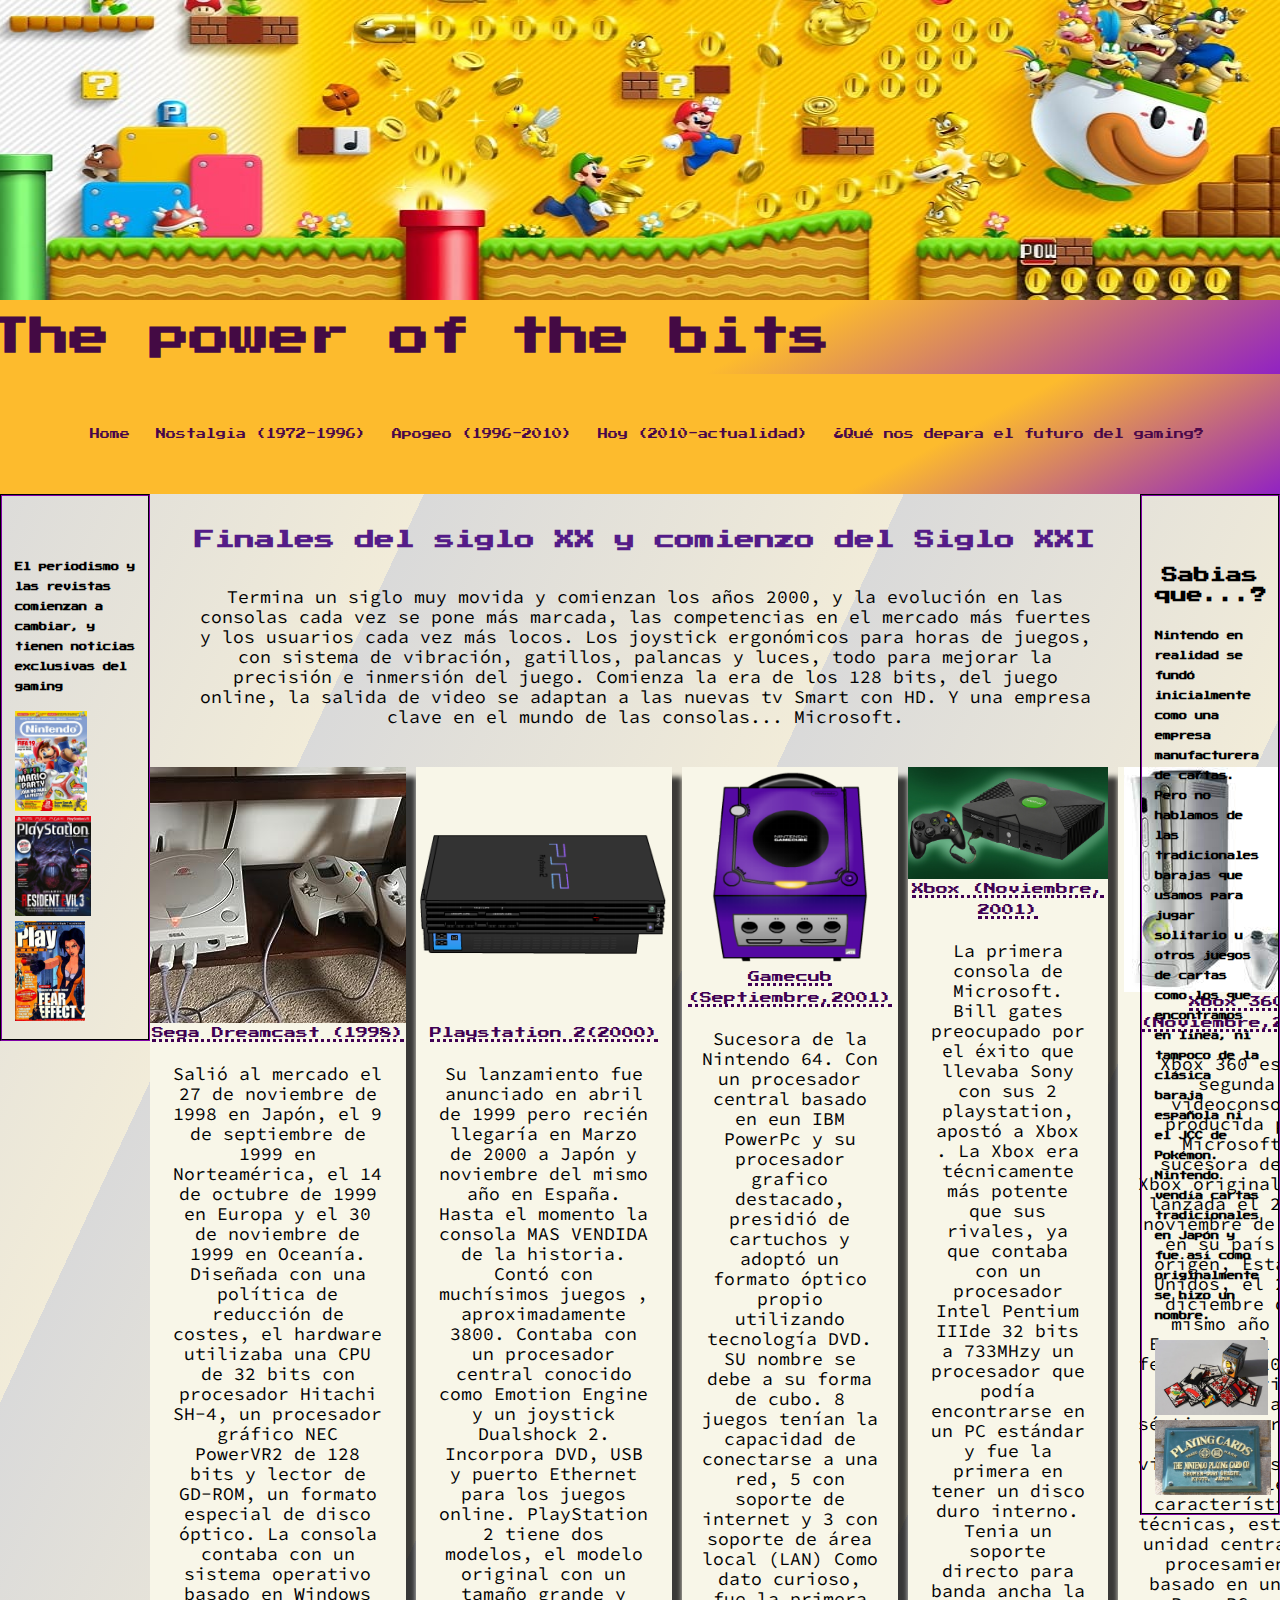
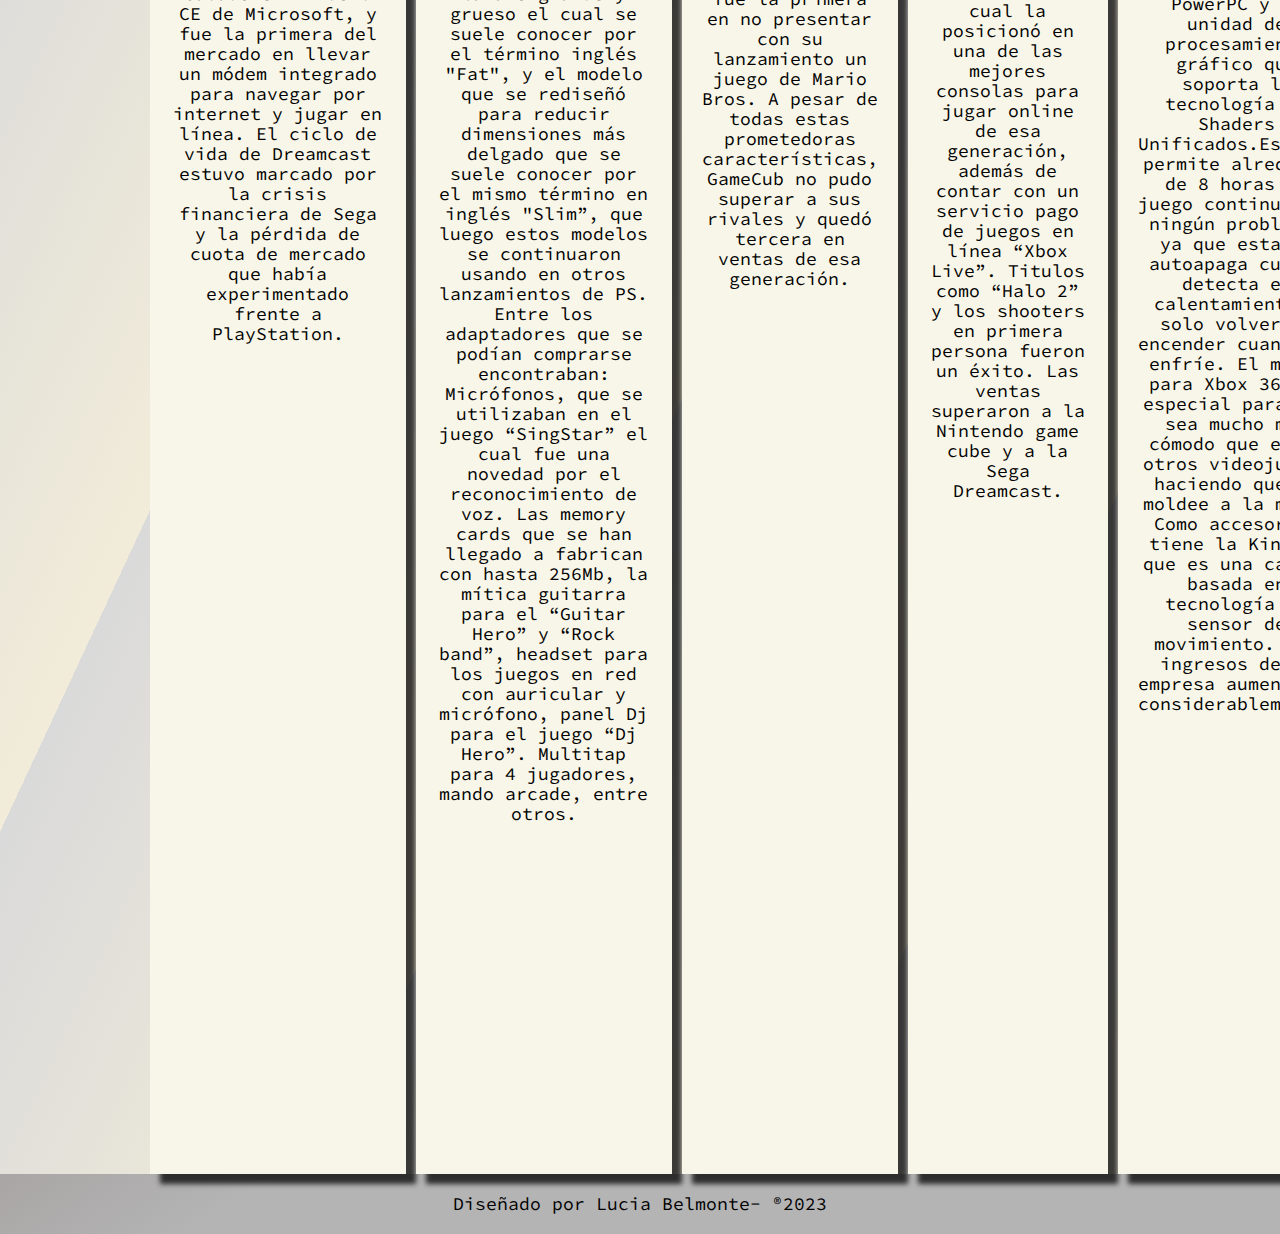
<file: Decada.html>
<!DOCTYPE html>
<html lang="en">

<head>
    <meta charset="UTF-8">
    <meta name="viewport" content="width=device-width, initial-scale=1.0">
    <title>The power of the bits</title>
    <link href="https://fonts.googleapis.com/css2?family=Press+Start+2P&display=swap" rel="stylesheet">
    <link href="https://fonts.googleapis.com/css2?family=Source+Code+Pro:ital,wght@0,600;0,900;1,300;1,400&display=swap"
        rel="stylesheet">
    <link rel="stylesheet" href="https://cdnjs.cloudflare.com/ajax/libs/font-awesome/6.4.0/css/all.min.css"
        integrity="sha512-iecdLmaskl7CVkqkXNQ/ZH/XLlvWZOJyj7Yy7tcenmpD1ypASozpmT/E0iPtmFIB46ZmdtAc9eNBvH0H/ZpiBw=="
        crossorigin="anonymous" referrerpolicy="no-referrer" />
    <link rel="stylesheet" href="Css/normalize.css">
    <link rel="stylesheet" href="Css/Maquetado.css">
</head>

<body>
    <header>
        <div class="holder">
            <img src="img/Home/Supermariobross.jpg" width="1300" alt="Mario" height="300">
            <h1>The power of the bits</h1>
        </div>

    </header>

    <article id="fondo">



        <nav>
            <div class="holder">
                <ul>
                    <li><a href="index.html">Home</a></li>
                    <li><a href="Pasado.html">Nostalgia (1972-1996)</a></li>
                    <li><a href="Decada.html">Apogeo (1996-2010)</a></li>
                    <li><a href="Hoy.html">Hoy (2010-actualidad)</a></li>
                    <li><a href="Futuro.html">¿Qué nos depara el futuro del gaming?</a></li>
                </ul>
            </div>

        </nav>
        <main class="holder">

            <aside class="revistas">
                <i class="fa-solid fa-ghost"></i>
                <h5>El periodismo y las revistas comienzan a cambiar, y tienen noticias exclusivas del gaming</h5>
                <img src="img/Apogeo/Revista mario.jpg"alt="Revistamario" widht="100" height="100">
                <img src="img/Apogeo/Revista.jpg" alt="Revista1" widht="100" height="100">
                <img src="img/Apogeo/revista2.jpg" alt="Revista2" widht="100" height="100">
            </aside>

            <aside class="datocurioso"> <i class="fa-solid fa-ghost"></i>
                <h4>Sabias que...?</h4>
                <h5>Nintendo en realidad se fundó inicialmente como una empresa manufacturera de cartas. Pero no hablamos
                    de
                    las tradicionales barajas que usamos para jugar solitario u otros juegos de cartas como los que
                    encontramos en línea, ni tampoco de la clásica baraja española ni el JCC de Pokémon.
                    Nintendo vendía cartas tradicionales en Japón y fue así como originalmente se hizo un nombre.</h5>
                <img src="img/Apogeo/cartas-nintendo.jpg" alt="Cartas" widht="75" height="75">
                <img src="img/Apogeo/Nintendocartas.jpg" alt="Nintendo" widht="75" height="75">
            </aside>

            <div class="CajaApogeo">
                <h2>Finales del siglo XX y comienzo del Siglo XXI</h2>
                <p>Termina un siglo muy movida y comienzan los años 2000, y la evolución en las consolas cada vez se
                    pone más
                    marcada, las competencias en el mercado más fuertes y los usuarios cada vez más locos.
                    Los joystick ergonómicos para horas de juegos, con sistema de vibración, gatillos, palancas y luces,
                    todo
                    para mejorar la precisión e inmersión del juego.
                    Comienza la era de los 128 bits, del juego online, la salida de video se adaptan a las nuevas tv
                    Smart con
                    HD.
                    Y una empresa clave en el mundo de las consolas... Microsoft.</p>
            </div>

            <div class="Consolasapogeo">
                <div class="Consolastipo">
                    <img src="img/Apogeo/Dreamcast.jpg" alt="Dreamcast">
                    <span> Sega Dreamcast (1998) </span>
                    <p>Salió al mercado el 27 de noviembre de 1998 en Japón, el 9 de septiembre de 1999 en
                        Norteamérica,
                        el 14 de octubre de 1999 en Europa y el 30 de noviembre de 1999 en Oceanía.
                        Diseñada con una política de reducción de costes, el hardware utilizaba una CPU de 32 bits
                        con
                        procesador Hitachi SH-4, un procesador gráfico NEC PowerVR2 de 128 bits y lector de GD-ROM,
                        un
                        formato especial de disco óptico. La consola contaba con un sistema operativo basado en
                        Windows
                        CE de Microsoft, y fue la primera del mercado en llevar un módem integrado para navegar por
                        internet y jugar en línea.
                        El ciclo de vida de Dreamcast estuvo marcado por la crisis financiera de Sega y la pérdida
                        de
                        cuota de mercado que había experimentado frente a PlayStation.
                    </p>
                </div>
                <div class="Consolastipo">

                    <img src="img/Apogeo/ps2.png" alt="Ps2">
                    <span> Playstation 2(2000) </span>
                    <p>Su lanzamiento fue anunciado en abril de 1999 pero recién llegaría en Marzo de 2000 a
                        Japón y
                        noviembre del mismo año en España. Hasta el momento la consola MAS VENDIDA de la
                        historia.
                        Contó
                        con muchísimos juegos , aproximadamente 3800. Contaba con un procesador central conocido
                        como
                        Emotion Engine y un joystick Dualshock 2. Incorpora DVD, USB y puerto Ethernet para los
                        juegos
                        online. PlayStation 2 tiene dos modelos, el modelo original con un tamaño grande y
                        grueso el
                        cual se suele conocer por el término inglés "Fat", y el modelo que se rediseñó para
                        reducir
                        dimensiones más delgado que se suele conocer por el mismo término en inglés "Slim”, que
                        luego
                        estos modelos se continuaron usando en otros lanzamientos de PS.
                        Entre los adaptadores que se podían comprarse encontraban: Micrófonos, que se utilizaban
                        en
                        el
                        juego “SingStar” el cual fue una novedad por el reconocimiento de voz. Las memory cards
                        que
                        se
                        han llegado a fabrican con hasta 256Mb, la mítica guitarra para el “Guitar Hero” y “Rock
                        band”,
                        headset para los juegos en red con auricular y micrófono, panel Dj para el juego “Dj
                        Hero”.
                        Multitap para 4 jugadores, mando arcade, entre otros.
                    </p>
                </div>
                <div class="Consolastipo">
                    <img src="img/Apogeo/Gamecube.png" alt="GameCube" width="200">
                    <span> Gamecub (Septiembre,2001) </span>
                    <p>Sucesora de la Nintendo 64.

                        Con un procesador central basado en eun IBM PowerPc y su procesador grafico destacado,
                        presidió de cartuchos y adoptó un formato óptico propio utilizando tecnología DVD. SU
                        nombre se debe a su forma de cubo. 8 juegos tenían la capacidad de conectarse a una red,
                        5 con soporte de internet y 3 con soporte de área local (LAN)

                        Como dato curioso, fue la primera en no presentar con su lanzamiento un juego de Mario
                        Bros.

                        A pesar de todas estas prometedoras características, GameCub no pudo superar a sus
                        rivales y quedó tercera en ventas de esa generación.
                    </p>
                </div>
                <div class="Consolastipo">
                    <img src="img/Apogeo/XBOX.jpeg" alt="Xbox" width="200">
                    <span> Xbox (Noviembre, 2001) </span>
                    <p>La primera consola de Microsoft. Bill gates preocupado por el éxito que llevaba Sony
                        con sus 2 playstation, apostó a Xbox . La Xbox era técnicamente más potente que sus
                        rivales, ya que contaba con un procesador Intel Pentium IIIde 32 bits a 733MHzy
                        un procesador que podía encontrarse en un PC estándar y fue la primera en tener un
                        disco duro interno. Tenia un soporte directo para banda ancha la cual la posicionó
                        en una de las mejores consolas para jugar online de esa generación, además de contar
                        con un servicio pago de juegos en línea “Xbox Live”. Titulos como “Halo 2” y los
                        shooters en primera persona fueron un éxito.

                        Las ventas superaron a la Nintendo game cube y a la Sega Dreamcast.
                    </p>

                </div>
                <div class="Consolastipo">
                    <img src="img/Apogeo/xbox360.jpeg" alt="Xbox360" width="">
                    <span> Xbox 360 (Noviembre,2005) </span>
                    <p>Xbox 360 es la segunda videoconsola producida por Microsoft, sucesora de la Xbox original. Fue
                        lanzada el 22 de noviembre de 2005 en su país de origen, Estados Unidos, el 2 de diciembre del
                        mismo año en Europa y el 2 de febrero de 2006 en Latinoamérica.
                        Pertenece a la séptima generación de videoconsolas.Como principales características técnicas,
                        están su unidad central de procesamiento basado en un IBM PowerPC y su unidad de procesamiento
                        gráfico que soporta la tecnología de Shaders Unificados.Este le permite alrededor de 8 horas de
                        juego continuo sin ningún problema, ya que esta se autoapaga cuando detecta el calentamiento y
                        solo volverá a encender cuando se enfríe.
                        El mando para Xbox 360 es especial para que sea mucho más cómodo que el de otros videojuegos
                        haciendo que se moldee a la mano.
                        Como accesorios tiene la Kinect, que es una camara basada en tecnología de sensor de movimiento.
                        Los ingresos de la empresa aumentaron considerablemente.

                    </p>
                </div>
                <div class="Consolastipo">
                    <img src="img/Apogeo/wii.jpeg" alt="Wii" width="">
                    <span> 19 de noviembre de 2006 </span>
                    <p>Nintendo Wii fue lanzada en 2006 pero hasta comienzos de 2008 hubo faltantes en las tiendas y
                        publicaciones en portales como eBay a varios cientos de dólares por encima del precio de venta.
                        La característica más distintiva de la consola fue su mando inalámbrico, el Wii Remote, el cual
                        se usaba como un dispositivo de mano con el que se podía apuntar, además de que detectaba
                        movimientos en un plano tridimensional.
                        Los discos que utilizará la consola tendrán, en principio, un formato propio, de la misma forma
                        que se hizo con la Gamecube, los discos de la cual también son compatibles con la Wii.

                        Por lo que respecta a la conectividad, permite el uso de redes inalámbricas 802.11b/g, pudiendo
                        comunicarse de este modo con la Nintendo DS. Gracias a su modo WiiConnect24 la consola estará
                        siempre conectada a Internet, con lo que puede recibir actualizaciones o mensajes incluso cuando
                        no la estamos utilizando. Esto se consigue manteniendo siempre encendida, aunque en estado sleep
                        para consumir menos energía, lo que permitirá además tener un tiempo de arranque muy corto.
                        fue un exito y ganadora de muchos premios por su originalidad al momento.

                    </p>
                </div>

        </main>

    </article>

    <footer>
        <p>Diseñado por Lucia Belmonte- ®2023</p>

    </footer>
</body>

</html>
</file>
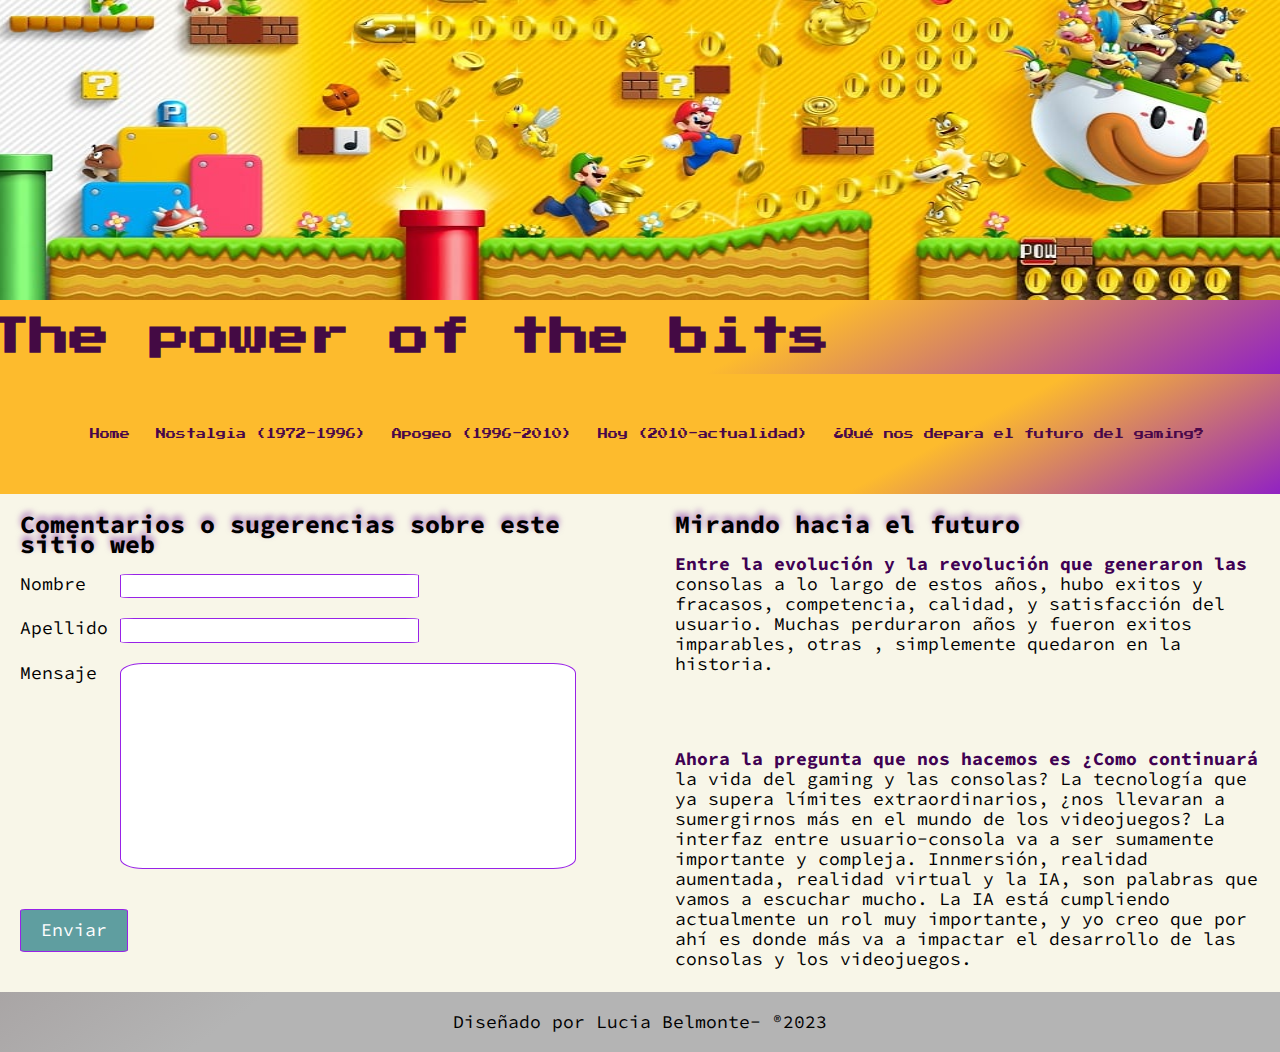
<file: Futuro.html>
<!DOCTYPE html>
<html lang="en">

<head>
    <meta charset="UTF-8">
    <meta name="viewport" content="width=device-width, initial-scale=1.0">
    <title>The power of the bits</title>
    <link href="https://fonts.googleapis.com/css2?family=Press+Start+2P&display=swap" rel="stylesheet">
    <link href="https://fonts.googleapis.com/css2?family=Source+Code+Pro:ital,wght@0,600;0,900;1,300;1,400&display=swap"
        rel="stylesheet">
    <link rel="stylesheet" href="https://cdnjs.cloudflare.com/ajax/libs/font-awesome/6.4.0/css/all.min.css"
        integrity="sha512-iecdLmaskl7CVkqkXNQ/ZH/XLlvWZOJyj7Yy7tcenmpD1ypASozpmT/E0iPtmFIB46ZmdtAc9eNBvH0H/ZpiBw=="
        crossorigin="anonymous" referrerpolicy="no-referrer" />
    <link rel="stylesheet" href="Css/normalize.css">
    <link rel="stylesheet" href="Css/Maquetado.css">
</head>

<body>
    <header>
        <div class="holder">
            <img src="img/Home/Supermariobross.jpg" width="1300" alt="Mario" height="300">
            <h1>The power of the bits</h1>
        </div>

    </header>

    <article id="fondo2">

        <nav>
            <div class="holder">
                <ul>
                    <li><a href="index.html">Home</a></li>
                    <li><a href="Pasado.html">Nostalgia (1972-1996)</a></li>
                    <li><a href="Decada.html">Apogeo (1996-2010)</a></li>
                    <li><a href="Hoy.html">Hoy (2010-actualidad)</a></li>
                    <li><a href="Futuro.html">¿Qué nos depara el futuro del gaming?</a></li>
                </ul>
            </div>

        </nav>

        <main class="holder mensaje">
            <div>
                <h3>Comentarios o sugerencias sobre este sitio web</h3>
                <form action="" method="" Class="Formulario">
                    <p>
                        <label for="nom"> Nombre</label>
                        <input type="text" name="Nombre" />
                    </p>
                    <p>
                        <label for="Apellido"> Apellido </label>
                        <input type="text" name="apellido" placeholder="" />
                    </p>
                    <p>
                        <label for="mensaje"> Mensaje</label>
                        <textarea name=""></textarea>
                    </p>
                    <p>
                    <p class="acciones"><input type="submit" value="Enviar" /></p>
                    </p>

                </form>
            </div>

            <div class="desenlace">
                <h3>Mirando hacia el futuro</h3>
                <p>Entre la evolución y la revolución que generaron las consolas a lo largo de estos años,
                    hubo exitos y fracasos, competencia, calidad, y satisfacción del usuario. Muchas perduraron años y
                    fueron exitos imparables, otras , simplemente quedaron en la historia.</p>
                <i class="fa-solid fa-gamepad fa-beat-fade"></i>
                <p>Ahora la pregunta que nos hacemos es ¿Como continuará la vida del gaming y las consolas? La
                    tecnología que ya supera límites extraordinarios, ¿nos llevaran a sumergirnos más en el mundo de los
                    videojuegos? La interfaz entre usuario-consola va a ser sumamente importante y compleja.
                    Innmersión, realidad aumentada, realidad virtual y la IA, son palabras que vamos a escuchar mucho.
                    La IA está cumpliendo actualmente un rol muy importante, y yo creo que por ahí es donde más va a
                    impactar el desarrollo de las consolas y los videojuegos.</p>
            </div>


        </main>

    </article>

    <footer>
        <p>Diseñado por Lucia Belmonte- ®2023</p>

    </footer>
</body>

</html>
</file>
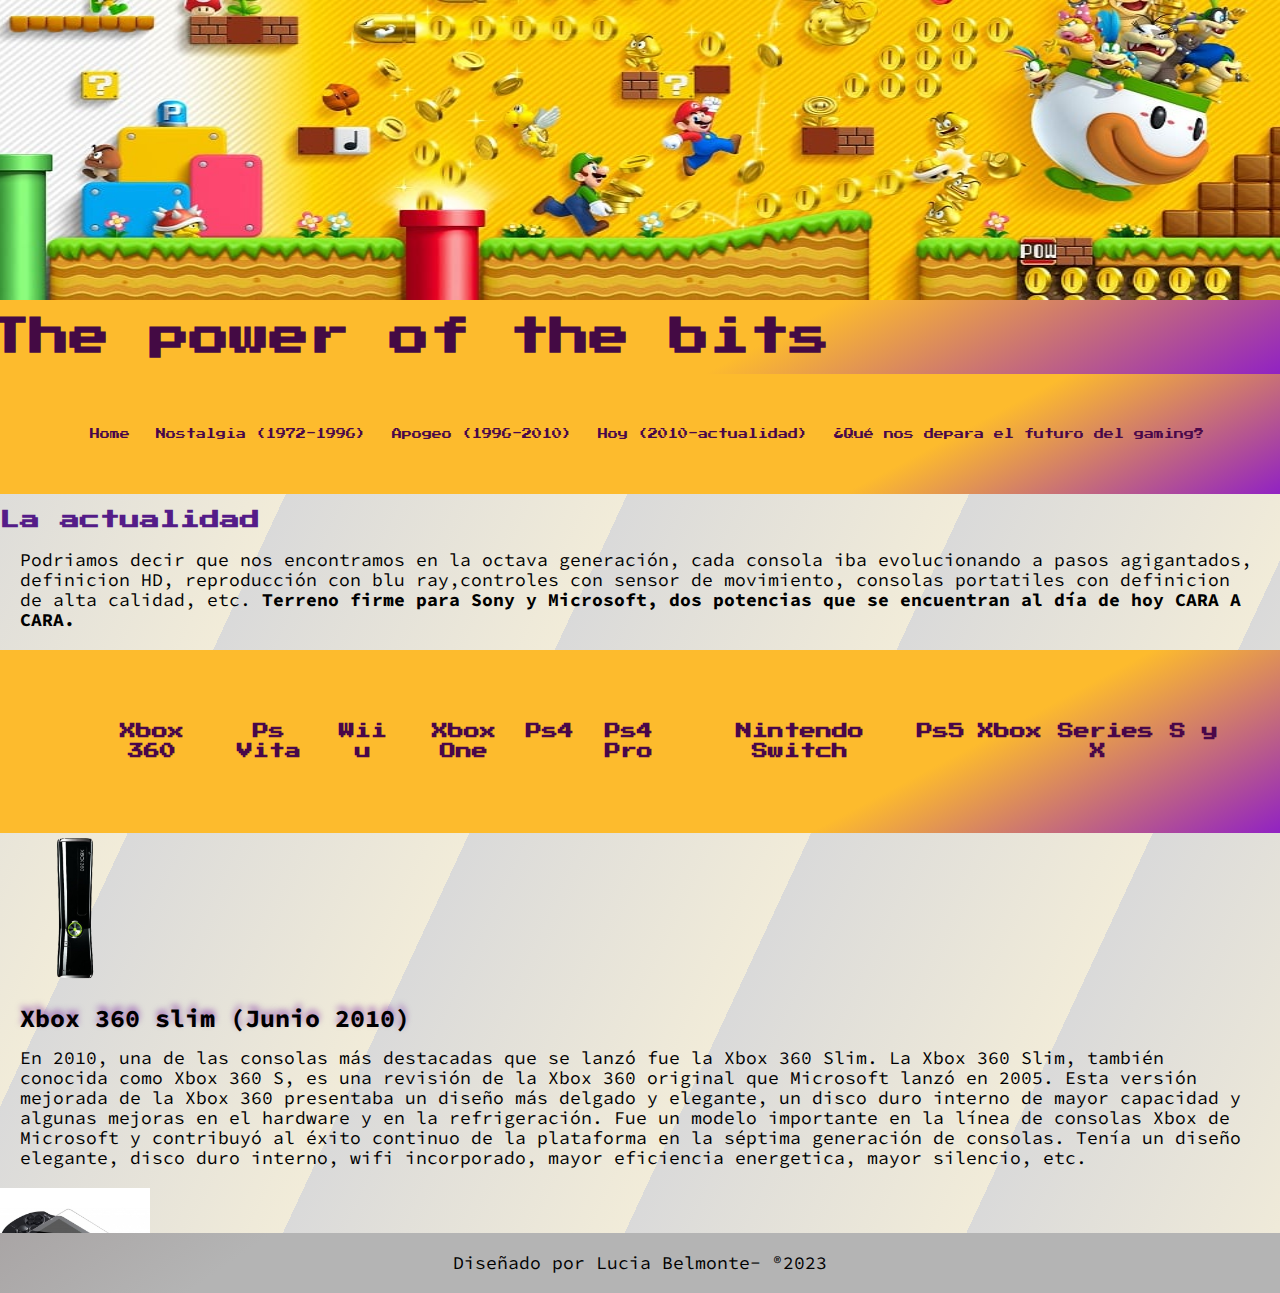
<file: Hoy.html>
<!DOCTYPE html>
<html lang="en">

<head>
    <meta charset="UTF-8">
    <meta name="viewport" content="width=device-width, initial-scale=1.0">
    <title>The power of the bits</title>
    <link href="https://fonts.googleapis.com/css2?family=Press+Start+2P&display=swap" rel="stylesheet">
    <link href="https://fonts.googleapis.com/css2?family=Source+Code+Pro:ital,wght@0,600;0,900;1,300;1,400&display=swap"
        rel="stylesheet">
    <link rel="stylesheet" href="https://cdnjs.cloudflare.com/ajax/libs/font-awesome/6.4.0/css/all.min.css"
        integrity="sha512-iecdLmaskl7CVkqkXNQ/ZH/XLlvWZOJyj7Yy7tcenmpD1ypASozpmT/E0iPtmFIB46ZmdtAc9eNBvH0H/ZpiBw=="
        crossorigin="anonymous" referrerpolicy="no-referrer" />
    <link rel="stylesheet" href="Css/normalize.css">
    <link rel="stylesheet" href="Css/Maquetado.css">
</head>

<body>
    <header>
        <div class="holder">
            <img src="img/Home/Supermariobross.jpg" width="1300" alt="Mario" height="300">
            <h1>The power of the bits</h1>
        </div>

    </header>

    <article id="fondo">

        <nav>
            <div class="holder">
                <ul>
                    <li><a href="index.html">Home</a></li>
                    <li><a href="Pasado.html">Nostalgia (1972-1996)</a></li>
                    <li><a href="Decada.html">Apogeo (1996-2010)</a></li>
                    <li><a href="Hoy.html">Hoy (2010-actualidad)</a></li>
                    <li><a href="Futuro">¿Qué nos depara el futuro del gaming?</a></li>
                </ul>
            </div>

        </nav>



        <main class="holder">
            <h2>La actualidad</h2>
            <p>Podriamos decir que nos encontramos en la octava generación, cada consola iba evolucionando a pasos
                agigantados, definicion HD, reproducción con blu ray,controles con sensor de movimiento, consolas
                portatiles con definicion de alta calidad, etc.
                <b>Terreno firme para Sony y Microsoft, dos potencias que se encuentran al día de hoy CARA A CARA.</b>

            </p>

            <nav>
                <h4>
                    <ul>
                        <i class="fas fa-headphones" style="font-size: 24px; color: #a200ff62;"></i>
                        <li><a href="#Xbox360">Xbox 360</a></li><i class="fas fa-headphones"
                        style="font-size: 24px; color: #a200ff62;"></i>
                        <li><a href="#Ps Vita">Ps Vita</a></li><i class="fas fa-headphones"
                        style="font-size: 24px; color: #a200ff62;"></i>
                        <li><a href="#Wii u">Wii u</a></li><i class="fas fa-headphones"
                            style="font-size: 24px; color: #a200ff62;"></i>
                        <li><a href="#Xboxone">Xbox One</a></li><i class="fas fa-headphones"
                            style="font-size: 24px; color: #a200ff62;"></i>
                        <li><a href="#Ps4">Ps4</a></li><i class="fas fa-headphones"
                            style="font-size: 24px; color: #a200ff62;"></i>
                        <li><a href="#Ps4pro">Ps4 Pro</a></li><i class="fas fa-headphones"
                            style="font-size: 24px; color: #a200ff62;"></i>
                        <li><a href="#NintendoSwitch">Nintendo Switch</a></li><i class="fas fa-headphones"
                            style="font-size: 24px; color: #a200ff62;"></i>
                        <li><a href="#Ps5">Ps5</a></li><i class="fas fa-headphones"
                            style="font-size: 24px; color: #a200ff62;"></i>
                        <li><a href="#XboxSeries">Xbox Series S y X</a></li>
                    </ul>
                </h4>
            </nav>
            <scroll-container>
                <scroll-page id="Xbox360">
                    <img src="img/Hoy/Xbox 360 Slim Vertical.png" alt="Xbox slim" width="150" height="150">
                    <div class="consolahoy">
                        <h3>Xbox 360 slim (Junio 2010)</h3>
                        <p>En 2010, una de las consolas más destacadas que se lanzó fue la Xbox 360 Slim. La
                            Xbox 360
                            Slim,
                            también conocida como Xbox 360 S, es una revisión de la Xbox 360 original que
                            Microsoft
                            lanzó en
                            2005. Esta versión mejorada de la Xbox 360 presentaba un diseño más delgado y
                            elegante, un
                            disco
                            duro interno de mayor capacidad y algunas mejoras en el hardware y en la
                            refrigeración. Fue
                            un
                            modelo importante en la línea de consolas Xbox de Microsoft y contribuyó al éxito
                            continuo
                            de la
                            plataforma en la séptima generación de consolas.
                            Tenía un diseño elegante, disco duro interno, wifi incorporado, mayor eficiencia
                            energetica,
                            mayor silencio, etc.
                        </p>
                    </div>
                </scroll-page>

                <scroll-page id="Ps Vita">

                    <img src="img/Hoy/ps vita.jpg" alt="Ps vita" width="150" height="150">
                    <div class="consolahoy">

                        <h3>Ps vita (2011)</h3>
                        <p> La PlayStation Vita es una consola portátil de videojuegos que sucedió a la
                            PlayStation
                            Portable
                            (PSP) y presentaba un conjunto de características mejoradas, incluido un hardware
                            más
                            potente y
                            una pantalla táctil.
                            La PlayStation Vita fue una consola portátil bien recibida por los jugadores y
                            ofreció
                            una
                            amplia gama de juegos, desde títulos exclusivos hasta versiones de juegos populares.
                            A
                            lo
                            largo
                            de su vida útil, se lanzaron varios modelos y versiones diferentes de la PS Vita
                            para
                            satisfacer
                            las necesidades de los usuarios.
                        </p>
                    </div>

                </scroll-page>
                <scroll-page id="Wii u">

                    <img src="img/Hoy/Wii u.jpg" alt="Wii U" width="150" height="150">
                    <div class="consolahoy">
                        <h3>Wii U (Noviembre 2012)</h3>
                        <p> Esta consola representó una evolución de la exitosa Wii y presentaba un nuevo
                            controlador
                            llamado el GamePad, que tenía una pantalla táctil incorporada. La Wii U permitía una
                            experiencia
                            de juego asimétrica, donde un jugador podía utilizar el GamePad de manera diferente al
                            resto
                            de
                            los jugadores en la pantalla principal. Aunque no tuvo tanto éxito comercial como su
                            predecesora, la Wii U introdujo algunas innovaciones interesantes en el mundo de los
                            videojuegos.
                            La Wii U fue la primera consola de Nintendo en ofrecer gráficos de alta definición (HD),
                            lo
                            que
                            permitió una calidad visual significativamente mejorada en comparación con la Wii
                            original.
                            La Wii U introdujo el servicio en línea de Nintendo llamado Nintendo Network, que
                            permitía a
                            los
                            jugadores competir en línea, descargar juegos y contenido adicional, y conectarse con
                            otros
                            jugadores a través de Miiverse, una red social de Nintendo.
                            También tenía sus juegos exclusivos.
                            Se discontinuó en el 2017.
                        </p>
                    </div>
                </scroll-page>
                <scroll-page id="Xboxone">

                    <img src="img/Hoy/xboxone.jpg" alt="Xbox one" width="150" height="150">
                    <div class="consolahoy">
                        <h3>Xbox one (Noviembre, 2013) </h3>
                        <p>La Xbox One presentó un hardware significativamente más potente en comparación con su
                            predecesora, la Xbox 360. Estaba equipada con un procesador de 8 núcleos, 8 GB de
                            memoria
                            RAM y
                            una unidad de disco duro de 500 GB.
                            Una característica distintiva de la Xbox One fue la inclusión de Kinect 2.0, una versión
                            mejorada de su sistema de detección de movimiento. Esto permitía a los jugadores
                            controlar
                            la
                            consola mediante gestos y comandos de voz, lo que brindaba una experiencia de juego más
                            inmersiva.
                            Promovía la multitarea, permitiendo a los usuarios cambiar rápidamente entre
                            aplicaciones y
                            juegos, así como ver televisión mientras jugaban. También se promovió como un centro de
                            entretenimiento multimedia, con aplicaciones para servicios de transmisión como Netflix
                            y
                            Hulu.
                            Esta misma, compítió directamente con la ps4.

                        </p>
                    </div>
                </scroll-page>
                <scroll-page id="Ps4">

                    <img src="img/Hoy/ps4.png" alt="ps4" width="150" height="150">
                    <div class="consolahoy">
                        <h3>Playstation 4 Slim (Noviembre, 2013) </h3>
                        <p> La gran rival de la Xbox One. La PS4 presentaba un hardware considerablemente más
                            potente en
                            comparación con su predecesora, la PlayStation 3. Estaba equipada con un procesador de 8
                            núcleos, 8 GB de memoria RAM GDDR5 y una GPU personalizada basada en la arquitectura
                            AMD.
                            Introdujo el controlador DualShock 4, que incluía características como un panel táctil
                            en el
                            centro, una barra de luz LED para el seguimiento de movimiento y un conector para
                            auriculares,
                            lo que mejoraba la experiencia de juego y la interacción con la consola.
                            Promovió una serie de videjuegos exclusivos, que al día de hoy siguen siendo un exito,
                            tales
                            como Uncharted 4 , The last of us Remasteres, Horizon Zero dawn, entre otros.
                            Ofrecía servicios en línea como PlayStation Network (PSN) y PlayStation Plus, que
                            permitían
                            a
                            los jugadores jugar en línea, acceder a juegos gratuitos cada mes y disfrutar de otras
                            funciones
                            en línea y a su vez facilitaba el poder transmitir el juego que estás jugando.
                            La PS4 se convirtió en una de las consolas más vendidas de su generación y contribuyó al
                            éxito
                            continuo de Sony en la industria de los videojuegos.
                        </p>
                    </div>
                </scroll-page>
                <scroll-page id="Ps4pro">

                    <img src="img/Hoy/ps4pro.jpg" alt="ps4pro" width="150" height="150">
                    <div class="consolahoy">
                        <h3>Playstation 4 PRO (Septiembre,2016) </h3>
                        <p> La PS4 Pro es una versión mejorada de la PlayStation 4 estándar y está diseñada para
                            ofrecer
                            un
                            rendimiento de juego y una calidad de imagen mejorados, así como admitir la reproducción
                            de
                            contenido en resolución 4K y HDR (alto rango dinámico).
                            Está equipada con una GPU más potente y un CPU mejorado en comparación con la PS4
                            estándar.
                            Esto
                            permite una mayor capacidad de procesamiento gráfico y un rendimiento general más rápido
                            en
                            los
                            juegos.
                            Además de los juegos, la PS4 Pro es capaz de reproducir contenido multimedia en
                            resolución
                            4K,
                            incluyendo películas y programas de transmisión en 4K.
                        </p>
                    </div>
                </scroll-page>
                <scroll-page id="NintendoSwitch">

                    <img src="img/Hoy/Nintendo swtich.jpg" alt="Nintendoswitch" width="150" height="150">
                    <div class="consolahoy">
                        <h3>Nintendo Switch (2017) </h3>
                        <p> La Nintendo Switch es una consola híbrida que se puede utilizar tanto como una consola
                            de
                            sobremesa como una consola portátil. Es conocida por su versatilidad y su capacidad para
                            permitir a los jugadores cambiar entre jugar en una pantalla de televisión y en una
                            pantalla
                            táctil portátil.
                            La Nintendo Switch fue un gran éxito para Nintendo y rápidamente ganó popularidad debido
                            a
                            su
                            catálogo de juegos exclusivos, como "The Legend of Zelda: Breath of the Wild" y "Super
                            Mario
                            Odyssey". La capacidad de jugar en casa y llevar la consola fácilmente a cualquier lugar
                            la
                            hizo
                            atractiva para una amplia audiencia de jugadores.
                            Por otro lado, los controladores Joy-Con son versátiles y se pueden usar tanto de forma
                            independiente en cada mano como acoplados a la consola. También se pueden utilizar en
                            modo
                            portátil, en modo sobremesa o incluso compartirse para jugar en modo multijugador.
                            Algunos juegos que inicialmente se lanzaron en la consola Wii U de Nintendo se
                            relanzaron y
                            mejoraron para la Nintendo Switch, lo que permitió que una nueva audiencia disfrutara de
                            estos
                            títulos.
                        </p>
                    </div>
                </scroll-page>
                <scroll-page id="Ps5">

                    <img src="img/Hoy/ps5.jpeg" alt="Ps5" width="150" height="150">
                    <div class="consolahoy">
                        <h3>Playstation 5 (Noviembre, 2020) </h3>
                        <p> Cuenta con una CPU AMD Ryzen Zen 2 con 8 núcleos a 3.5 GHz, GPU AMD RDNA 2 con 10.28
                            teraflops y
                            36 unidades de cómputo a 2.23 GHz y
                            una memoria RAM: 16 GB GDDR6.
                            Su almacenamiento, es una unidad de estado sólido (SSD) personalizado de 825 GB para una
                            carga
                            rápida de juegos y tiempos de carga reducidos y su Unidad Blu-ray 4K UHD.
                            Cuenta con una resolucion maxima de 4K a 120 Hz, con soporte para ray tracing.
                            La PS5 incluye el controlador DualSense, que presenta características innovadoras, como
                            retroalimentación háptica avanzada y gatillos adaptativos que pueden proporcionar
                            diferentes
                            niveles de resistencia según la acción en el juego.
                            es compatible con una amplia variedad de juegos de la PlayStation 4 (PS4), lo que
                            permite a
                            los
                            jugadores disfrutar de sus títulos antiguos en la nueva consola.
                            Tambien cuenta con servicio en linea y como accesorio un visor de realidad virtual que
                            se
                            consigue a parte.
                        </p>
                    </div>
                </scroll-page>
                <scroll-page id="XboxSeries">
                    <img src="img/Hoy/xbox series s.jpg" alt="Xbox series S " width="150" height="150">
                    <img src="img/Hoy/xbox series x.jpeg" alt="Xbox series X" width="150" height="150">
                    <div class="consolahoy">
                        <h3>Xbox series S y X (Noviembre, 2020) </h3>
                        <p> Cuentan las dos con caracteristicas muy parecidas entre ellas. Cpu,rocesador AMD Ryzen
                            Zen 2
                            personalizado con 8 núcleos a 3.8 GHz.
                            Gpu,AMD RDNA 2 con 12 teraflops y 52 unidades de cómputo a 1.825 GHz.
                            16 Gb de memoria ram la X y la S 10Gb.
                            La X cuenta con almacenamiento de disco solido de 1Tb mientras que la S con 512gb.
                            La Xbox Series S se destaca por su diseño más pequeño y su precio más bajo en
                            comparación
                            con la
                            Xbox Series X, lo que la hace atractiva para aquellos que buscan una experiencia de
                            juego de
                            próxima generación a un costo más bajo.
                            La Xbox Series X es compatible con una amplia gama de juegos de Xbox One, Xbox 360 y la
                            Xbox
                            original, lo que permite a los jugadores disfrutar de títulos antiguos con mejoras de
                            rendimiento y resolución.
                            Ambas consolas, Xbox Series X y Xbox Series S, forman parte de la misma familia de
                            consolas
                            de
                            próxima generación de Microsoft y comparten muchas de las mismas características, como
                            la
                            retrocompatibilidad, el soporte para juegos en la nube a través de Xbox Game Pass
                            Ultimate y
                            la
                            integración con servicios como Xbox Live y Xbox Game Pass. La elección entre una u otra
                            dependerá de tus preferencias y presupuesto.
                        </p>
                    </div>
                </scroll-page>

            </scroll-container>
        </main>

        <footer>
            <p>Diseñado por Lucia Belmonte- ®2023</p>

        </footer>
    </article>
</body>

</html>
</file>
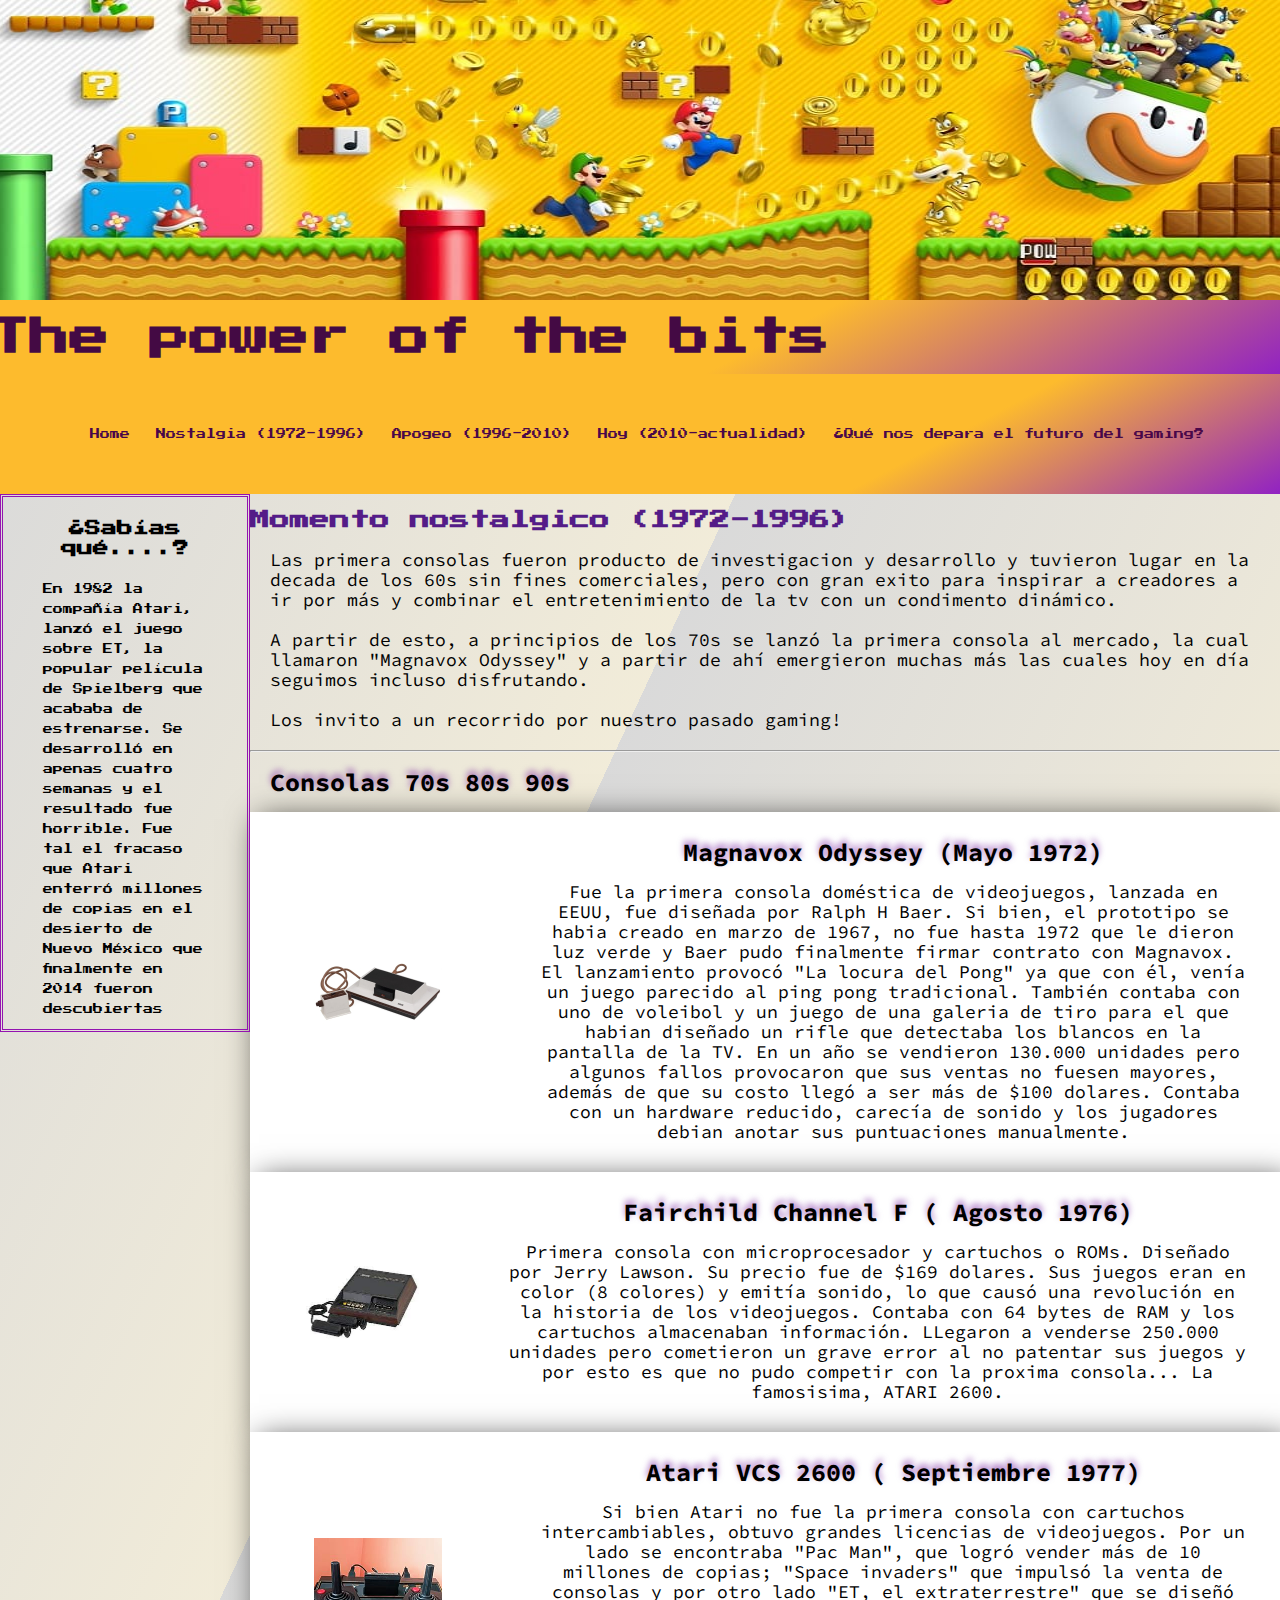
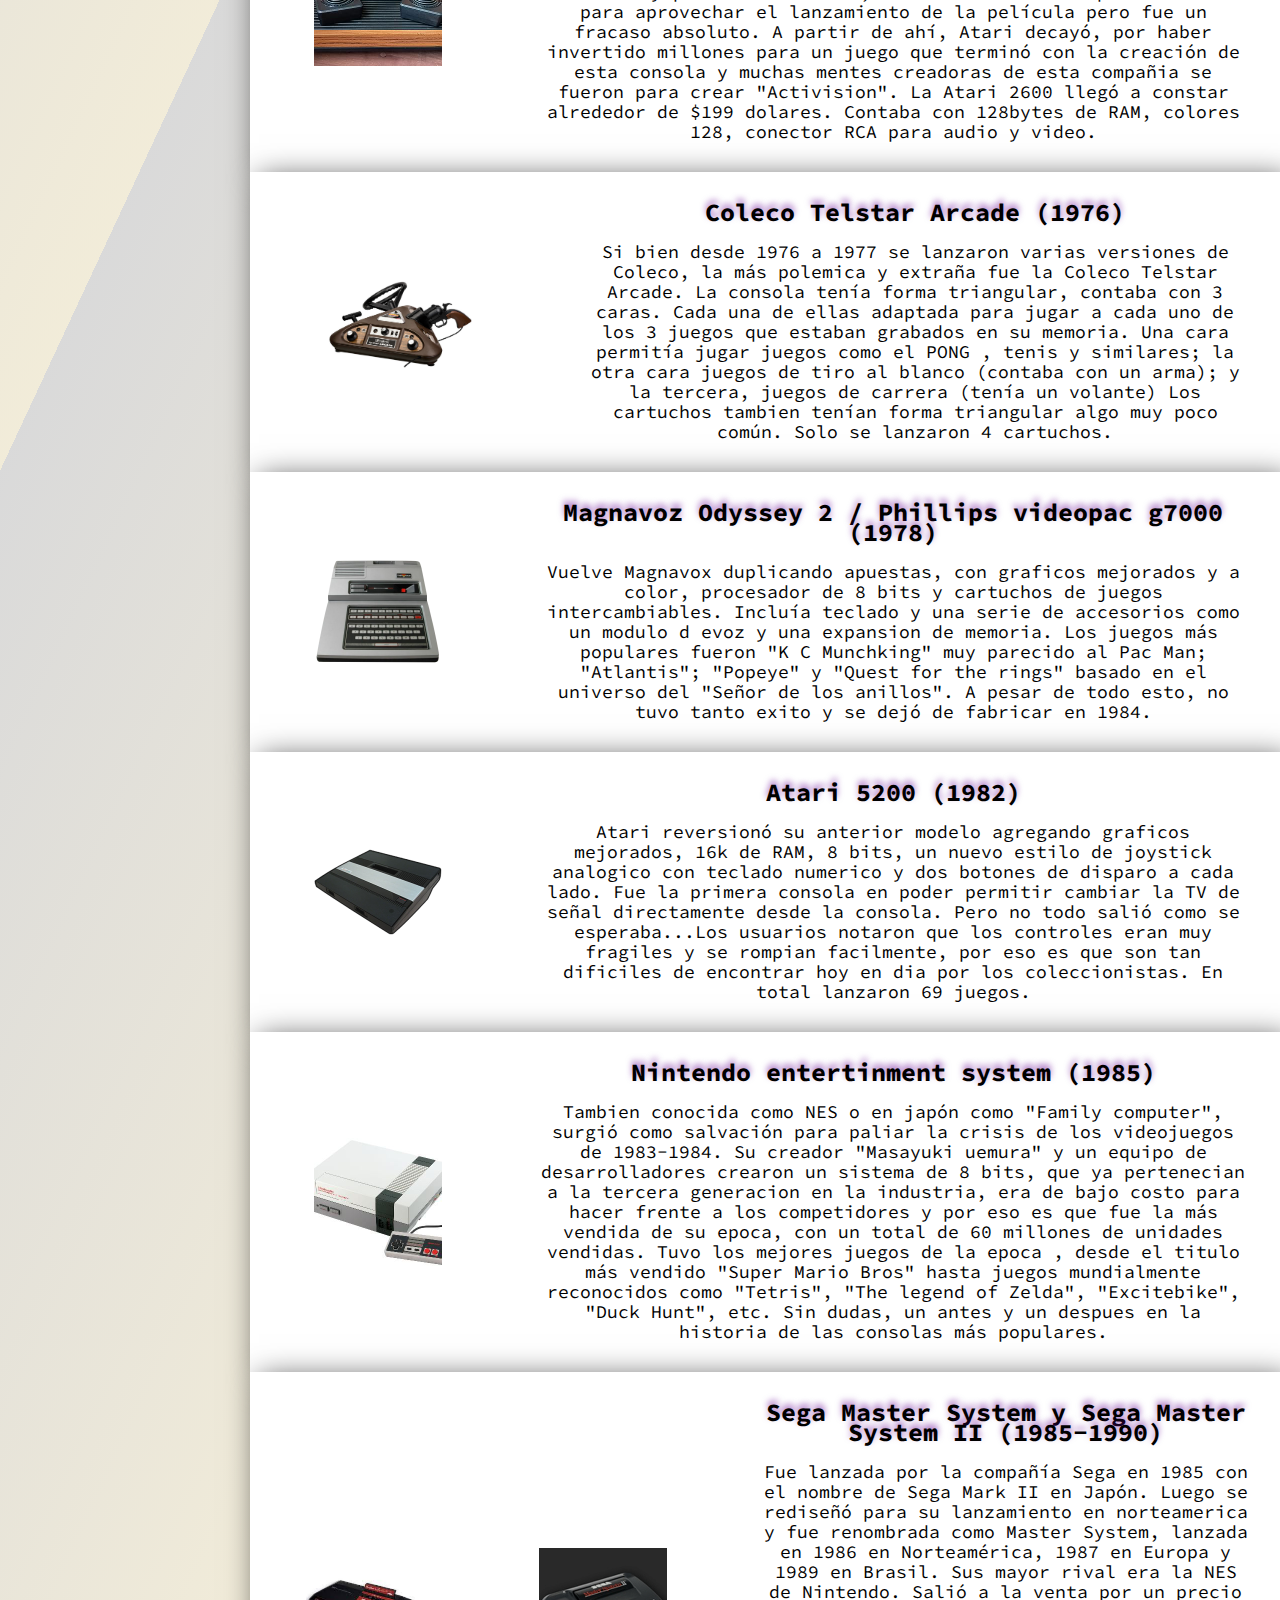
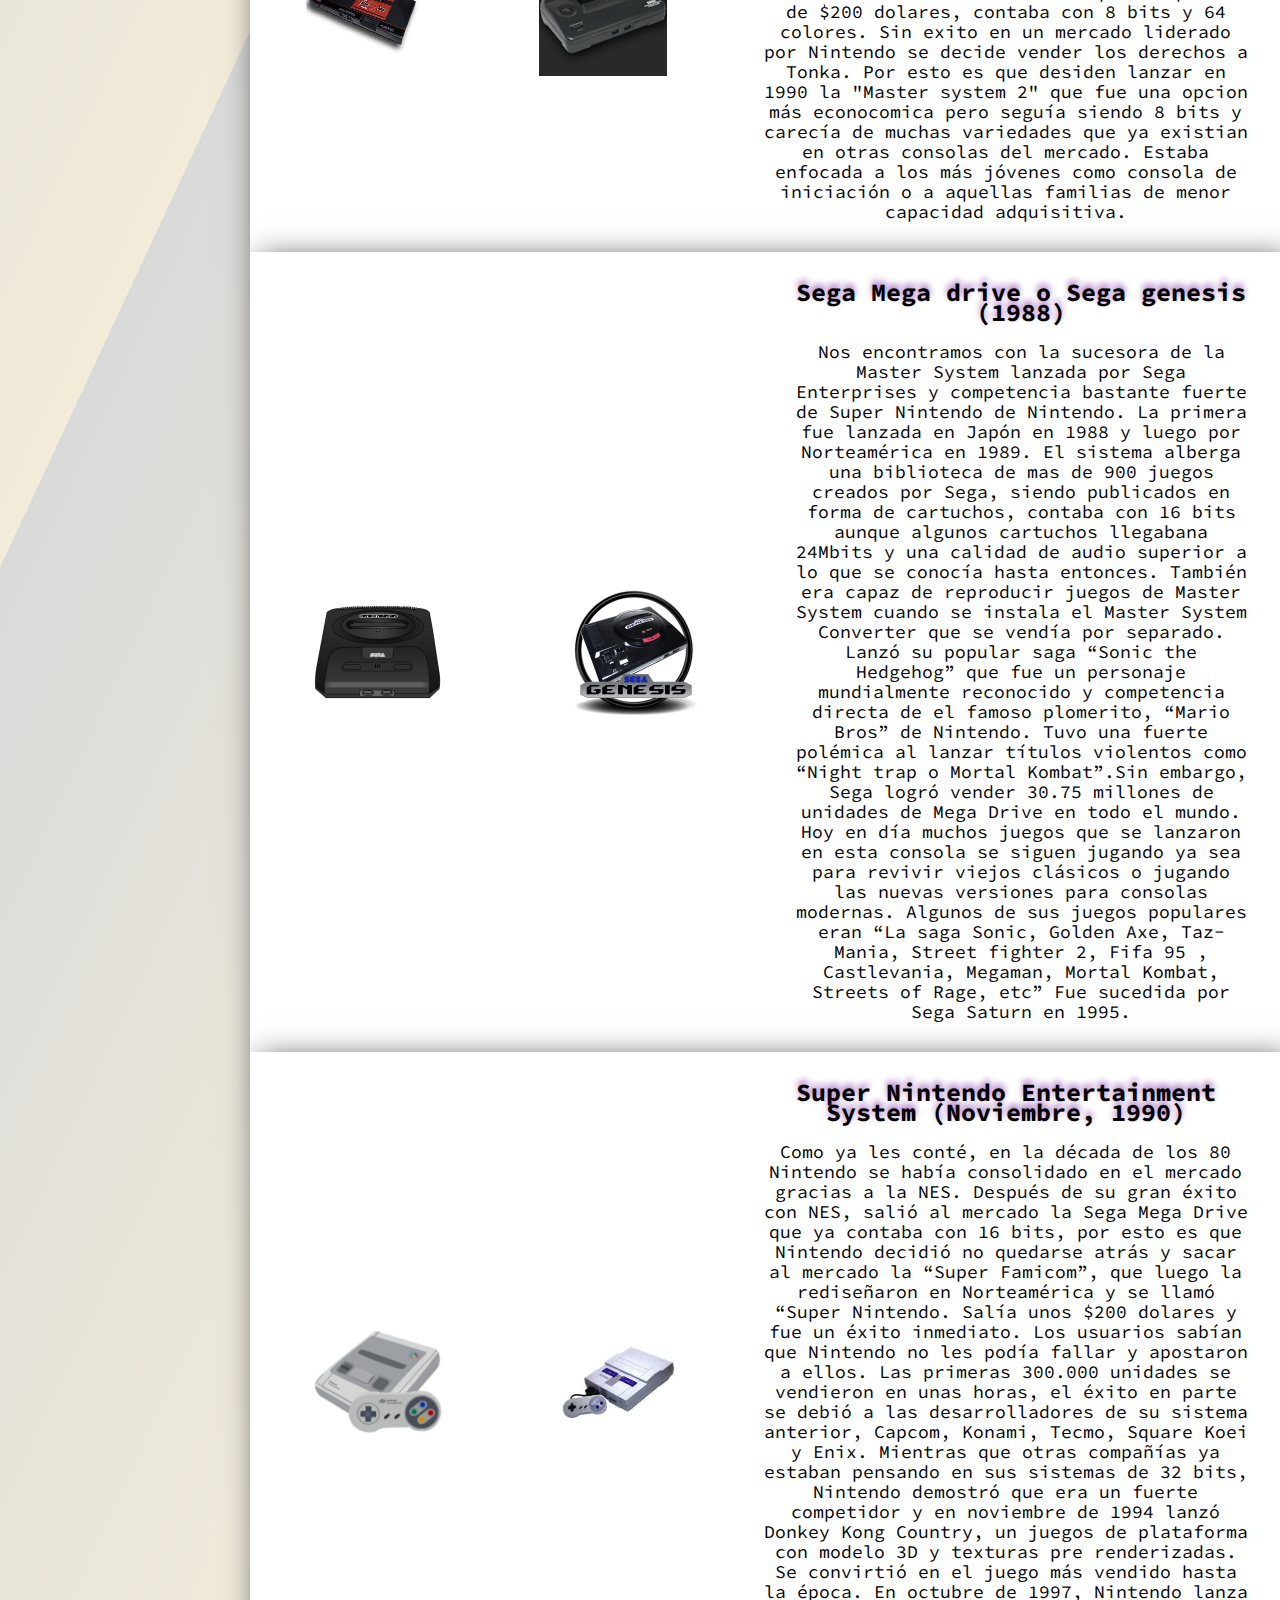
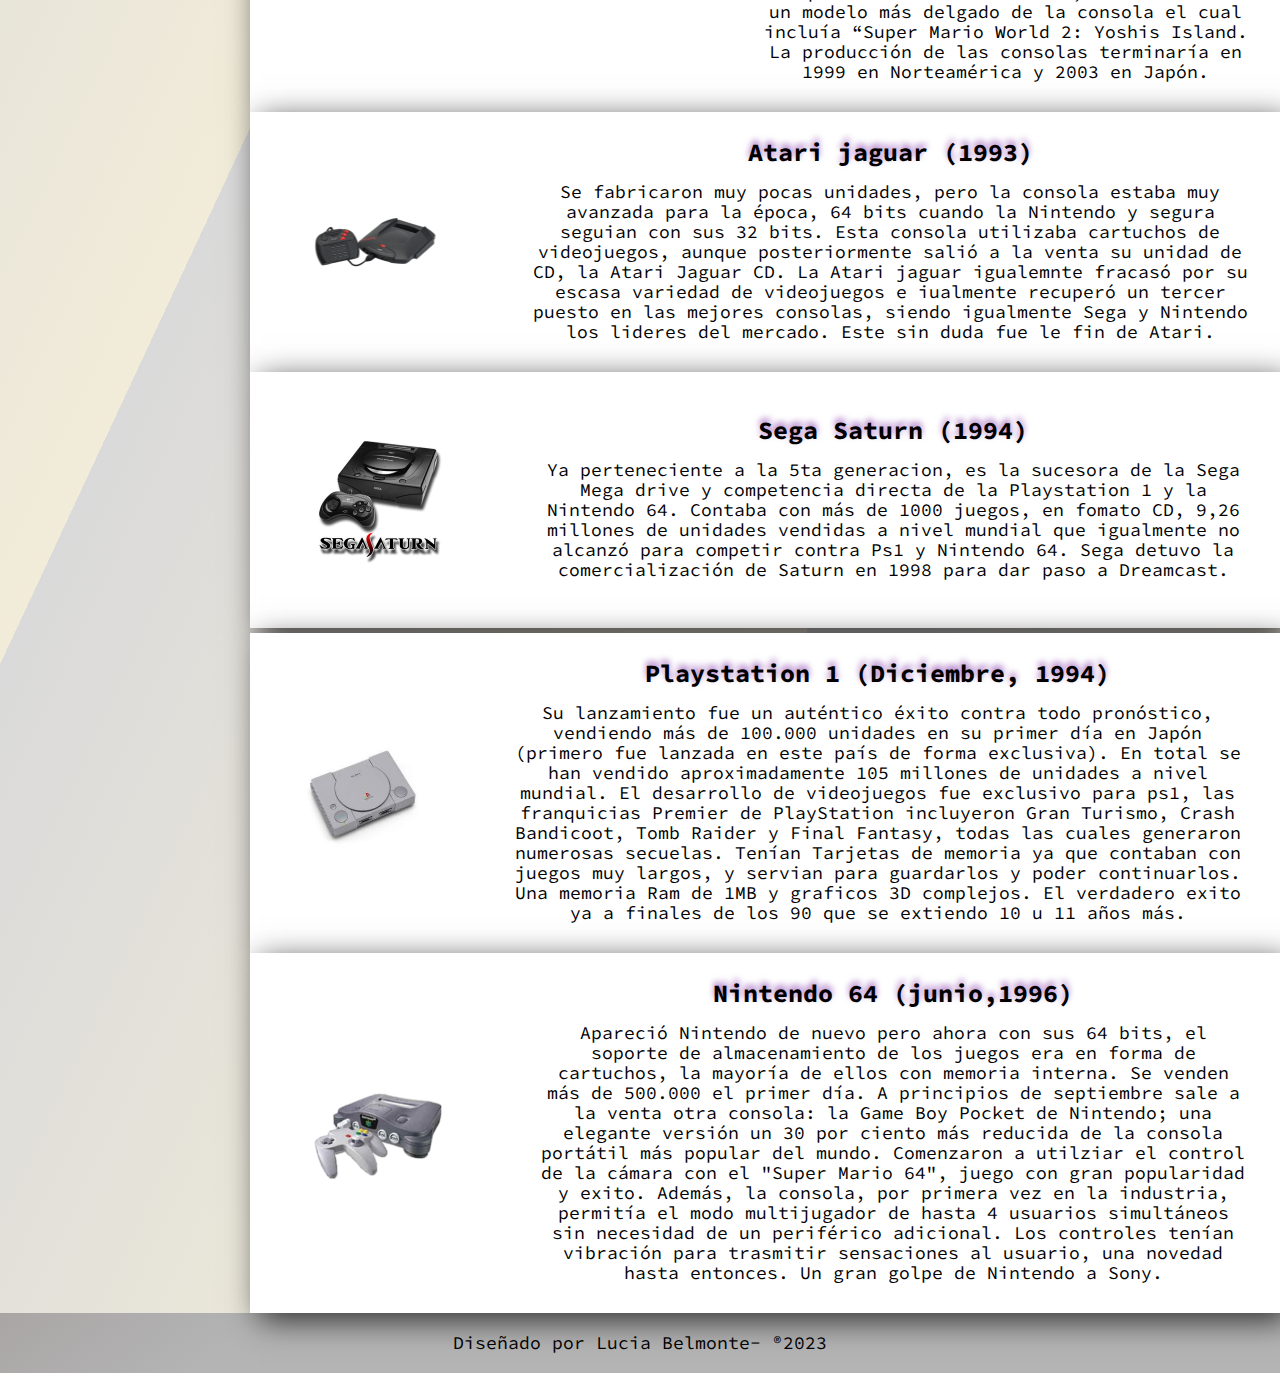
<file: Pasado.html>
<!DOCTYPE html>
<html lang="en">

<head>
    <meta charset="UTF-8">
    <meta name="viewport" content="width=device-width, initial-scale=1.0">
    <title>The power of the bits</title>
    <link href="https://fonts.googleapis.com/css2?family=Press+Start+2P&display=swap" rel="stylesheet">
    <link href="https://fonts.googleapis.com/css2?family=Source+Code+Pro:ital,wght@0,600;0,900;1,300;1,400&display=swap"
        rel="stylesheet">
    <link rel="stylesheet" href="Css/normalize.css">
    <link rel="stylesheet" href="Css/Maquetado.css">
</head>

<body>
    <header>
        <div class="holder">
            <img src="img/Home/Supermariobross.jpg" width="1300" alt="Mario" height="300">
            <h1>The power of the bits</h1>
        </div>

    </header>

    <article id="fondo">
    <nav>
        <div class="holder">
            <ul>
                <li><a href="index.html">Home</a></li>
                <li><a href="Pasado.html">Nostalgia (1972-1996)</a></li>
                <li><a href="Decada.html">Apogeo (1996-2010)</a></li>
                <li><a href="Hoy.html">Hoy (2010-actualidad)</a></li>
                <li><a href="Futuro.html">¿Qué nos depara el futuro del gaming?</a></li>
            </ul>
        </div>

    </nav>

    <aside>
        <div class="dato">
            <h4>¿Sabías qué....?</h4>
            <blockquote>En 1982 la compañía Atari, lanzó el juego sobre ET, la popular película de Spielberg que acababa
                de estrenarse.
                Se desarrolló en apenas cuatro semanas y el resultado fue horrible.
                Fue tal el fracaso que Atari enterró millones de copias en el desierto de Nuevo México que finalmente en
                2014 fueron descubiertas</blockquote>
        </div>
    </aside>
    <div class="Cajapasado">
        <main class="holder">
            <h2>Momento nostalgico (1972-1996)</h2>

            <p>Las primera consolas fueron producto de investigacion y desarrollo y tuvieron lugar en la decada de los
                60s sin fines comerciales, pero con gran exito para inspirar a creadores a ir por más y combinar el
                entretenimiento de la tv con un condimento dinámico.</p>
            <p> A partir de esto, a principios de los 70s se lanzó la primera consola al mercado, la cual llamaron
                "Magnavox Odyssey" y a partir de ahí emergieron muchas más las cuales hoy en día seguimos incluso
                disfrutando.</p>
            <p> Los invito a un recorrido por nuestro pasado gaming!</p>

            <hr />

            <h3>Consolas 70s 80s 90s</h3>

            <div class="Consola">
                <img src="img/Pasado/magnavox.jpg" alt="Magnavox odyssey">
                <div class="tipo">
                    <h3>Magnavox Odyssey (Mayo 1972)</h3>
                    <p>Fue la primera consola doméstica de videojuegos, lanzada en EEUU, fue diseñada por Ralph H Baer.
                        Si bien, el prototipo se habia creado en marzo de 1967, no fue hasta 1972 que le dieron luz
                        verde y Baer pudo finalmente firmar contrato con Magnavox.
                        El lanzamiento provocó "La locura del Pong" ya que con él, venía un juego parecido al ping pong
                        tradicional.
                        También contaba con uno de voleibol y un juego de una galeria de tiro para el que habian
                        diseñado un rifle que detectaba los blancos en la pantalla de la TV.
                        En un año se vendieron 130.000 unidades pero algunos fallos provocaron que sus ventas no fuesen
                        mayores, además de que su costo llegó a ser más de $100 dolares.
                        Contaba con un hardware reducido, carecía de sonido y los jugadores debian anotar sus
                        puntuaciones manualmente.</p>
                </div>
            </div>
            <div class="Consola">
                <img src="img/Pasado/Fairchild Channel F.jpeg" alt="Fairchild">
                <div class="tipo">
                    <h3>Fairchild Channel F ( Agosto 1976) </h3>
                    <p>Primera consola con microprocesador y cartuchos o ROMs. Diseñado por Jerry Lawson. Su precio fue
                        de
                        $169 dolares. Sus juegos eran en color (8 colores) y emitía sonido, lo que causó una revolución
                        en
                        la historia de los videojuegos.
                        Contaba con 64 bytes de RAM y los cartuchos almacenaban información.
                        LLegaron a venderse 250.000 unidades pero cometieron un grave error al no patentar sus juegos y
                        por
                        esto es que no pudo competir con la proxima consola... La famosisima, ATARI 2600.
                    </p>
                </div>
            </div>
            <div class="Consola">
                <img src="img/Pasado/Atari.jpg" alt="Atari 2600">
                <div class="tipo">
                    <h3>Atari VCS 2600 ( Septiembre 1977)</h3>
                    <p>Si bien Atari no fue la primera consola con cartuchos intercambiables, obtuvo grandes licencias
                        de videojuegos.
                        Por un lado se encontraba "Pac Man", que logró vender más de 10 millones de copias; "Space
                        invaders" que impulsó la venta de consolas y por otro lado "ET, el extraterrestre" que se diseñó
                        para aprovechar el lanzamiento de la película pero fue un fracaso absoluto.
                        A partir de ahí, Atari decayó, por haber invertido millones para un juego que terminó con la
                        creación de esta consola y muchas mentes creadoras de esta compañia se fueron para crear
                        "Activision".
                        La Atari 2600 llegó a constar alrededor de $199 dolares. Contaba con 128bytes de RAM, colores
                        128, conector RCA para audio y video.
                    </p>
                </div>
            </div>
            <div class="Consola">
                <img src="img/Pasado/Coleco-Telstar-Arcade-Pongside-L.jpg" alt="Coleco arcade" width="300">
                <div class="tipo">
                    <h3>Coleco Telstar Arcade (1976) </h3>
                    <p>Si bien desde 1976 a 1977 se lanzaron varias versiones de Coleco, la más polemica y extraña fue
                        la Coleco Telstar Arcade.
                        La consola tenía forma triangular, contaba con 3 caras. Cada una de ellas adaptada para jugar a
                        cada uno de los 3 juegos que estaban grabados en su memoria.
                        Una cara permitía jugar juegos como el PONG , tenis y similares; la otra cara juegos de tiro al
                        blanco (contaba con un arma); y la tercera, juegos de carrera (tenía un volante)
                        Los cartuchos tambien tenían forma triangular algo muy poco común. Solo se lanzaron 4 cartuchos.
                    </p>
                </div>
            </div>
            <div class="Consola">
                <img src="img/Pasado/Odyssey2.png" alt="odyssey 2">
                <div class="tipo">
                    <h3>Magnavoz Odyssey 2 / Phillips videopac g7000 (1978)</h3>
                    <p>Vuelve Magnavox duplicando apuestas, con graficos mejorados y a color, procesador de 8 bits y
                        cartuchos de juegos intercambiables.
                        Incluía teclado y una serie de accesorios como un modulo d evoz y una expansion de memoria. Los
                        juegos más populares fueron "K C Munchking" muy parecido al Pac Man; "Atlantis"; "Popeye" y
                        "Quest for the rings" basado en el universo del "Señor de los anillos".
                        A pesar de todo esto, no tuvo tanto exito y se dejó de fabricar en 1984.
                    </p>
                </div>
            </div>
            <div class="Consola">
                <img src="img/Pasado/atari5200.png" alt="Atari 5200">
                <div class="tipo">
                    <h3>Atari 5200 (1982)</h3>
                    <p>Atari reversionó su anterior modelo agregando graficos mejorados, 16k de RAM, 8 bits, un nuevo
                        estilo de joystick analogico con teclado numerico y dos botones de disparo a cada lado.
                        Fue la primera consola en poder permitir cambiar la TV de señal directamente desde la consola.
                        Pero no todo salió como se esperaba...Los usuarios notaron que los controles eran muy fragiles y
                        se rompian facilmente, por eso es que son tan dificiles de encontrar hoy en dia por los
                        coleccionistas.
                        En total lanzaron 69 juegos.
                    </p>
                </div>
            </div>
            <div class="Consola">
                <img src="img/Pasado/NES.jpg" alt="NES">
                <div class="tipo">
                    <h3>Nintendo entertinment system (1985)</h3>
                    <p> Tambien conocida como NES o en japón como "Family computer", surgió como salvación para paliar
                        la crisis de los videojuegos de 1983-1984.
                        Su creador "Masayuki uemura" y un equipo de desarrolladores crearon un sistema de 8 bits, que ya
                        pertenecian a la tercera generacion en la industria, era de bajo costo para hacer frente a los
                        competidores y por eso es que fue la más vendida de su epoca,
                        con un total de 60 millones de unidades vendidas.
                        Tuvo los mejores juegos de la epoca , desde el titulo más vendido "Super Mario Bros" hasta
                        juegos mundialmente reconocidos como "Tetris", "The legend of Zelda", "Excitebike", "Duck Hunt",
                        etc.
                        Sin dudas, un antes y un despues en la historia de las consolas más populares.
                    </p>
                </div>
            </div>
            <div class="Consola">
                <img src="img/Pasado/Segamastersystem.jpeg" alt="Sega Master System">
                <img src="img/Pasado/System2.png" alt="Sega master system 2">
                <div class="tipo">
                    <h3>Sega Master System y Sega Master System II (1985-1990)</h3>
                    <p> Fue lanzada por la compañía Sega en 1985 con el nombre de Sega Mark II en Japón.
                        Luego se rediseñó para su lanzamiento en norteamerica y fue renombrada como Master System,
                        lanzada en 1986 en Norteamérica, 1987 en Europa y 1989 en Brasil.
                        Sus mayor rival era la NES de Nintendo.
                        Salió a la venta por un precio de $200 dolares, contaba con 8 bits y 64 colores.
                        Sin exito en un mercado liderado por Nintendo se decide vender los derechos a Tonka.
                        Por esto es que desiden lanzar en 1990 la "Master system 2" que fue una opcion más econocomica
                        pero seguía siendo 8 bits y carecía de muchas variedades que ya existian en otras consolas del
                        mercado.
                        Estaba enfocada a los más jóvenes como consola de iniciación o a aquellas familias de menor
                        capacidad adquisitiva.
                    </p>
                </div>
            </div>
            <div class="Consola">
                <img src="img/Pasado/sega.png" alt="Mega drive">
                <img src="img/Pasado/segagenesis.png" alt="Sega genesis">
                <div class="tipo">
                    <h3>Sega Mega drive o Sega genesis (1988) </h3>
                    <p>Nos encontramos con la sucesora de la Master System lanzada por Sega Enterprises y competencia
                        bastante fuerte de Super Nintendo de Nintendo.
                        La primera fue lanzada en Japón en 1988 y luego por Norteamérica en 1989.
                        El sistema alberga una biblioteca de mas de 900 juegos creados por Sega, siendo publicados en
                        forma de cartuchos, contaba con 16 bits aunque algunos cartuchos llegabana 24Mbits y una calidad
                        de audio superior a lo que se conocía hasta entonces. También era capaz de reproducir juegos de
                        Master System cuando se instala el Master System Converter que se vendía por separado.
                        Lanzó su popular saga “Sonic the Hedgehog” que fue un personaje mundialmente reconocido y
                        competencia directa de el famoso plomerito, “Mario Bros” de Nintendo.
                        Tuvo una fuerte polémica al lanzar títulos violentos como “Night trap o Mortal Kombat”.Sin
                        embargo, Sega logró vender 30.75 millones de unidades de Mega Drive en todo el mundo.
                        Hoy en día muchos juegos que se lanzaron en esta consola se siguen jugando ya sea para revivir
                        viejos clásicos o jugando las nuevas versiones para consolas modernas.
                        Algunos de sus juegos populares eran “La saga Sonic, Golden Axe, Taz- Mania, Street fighter 2,
                        Fifa 95 , Castlevania, Megaman, Mortal Kombat, Streets of Rage, etc”
                        Fue sucedida por Sega Saturn en 1995. </p>
                </div>
            </div>
            <div class="Consola">
                <img src="img/Pasado/SuperFamicon.png" alt="Super Famicon">
                <img src="img/Pasado/Supernintendo.jpeg" alt="Super nintendo">
                <div class="tipo">
                    <h3>Super Nintendo Entertainment System (Noviembre, 1990)</h3>
                    <p> Como ya les conté, en la década de los 80 Nintendo se había consolidado en el mercado gracias a
                        la NES. Después de su gran éxito con NES, salió al mercado la Sega Mega Drive que ya contaba con
                        16 bits, por esto es que Nintendo decidió no quedarse atrás y sacar al mercado la “Super
                        Famicom”, que luego la rediseñaron en Norteamérica y se llamó “Super Nintendo. Salía unos $200
                        dolares y fue un éxito inmediato. Los usuarios sabían que Nintendo no les podía fallar y
                        apostaron a ellos.
                        Las primeras 300.000 unidades se vendieron en unas horas, el éxito en parte se debió a las
                        desarrolladores de su sistema anterior, Capcom, Konami, Tecmo, Square Koei y Enix.
                        Mientras que otras compañías ya estaban pensando en sus sistemas de 32 bits, Nintendo demostró
                        que era un fuerte competidor y en noviembre de 1994 lanzó Donkey Kong Country, un juegos de
                        plataforma con modelo 3D y texturas pre renderizadas. Se convirtió en el juego más vendido hasta
                        la época.
                        En octubre de 1997, Nintendo lanza un modelo más delgado de la consola el cual incluía “Super
                        Mario World 2: Yoshis Island.
                        La producción de las consolas terminaría en 1999 en Norteamérica y 2003 en Japón.
                    </p>
                </div>
            </div>
            <div class="Consola">
                <img src="img/Pasado/Atari jaguar.png" alt="Atari jaguar">
                <div class="tipo">
                    <h3>Atari jaguar (1993) </h3>
                    <p> Se fabricaron muy pocas unidades, pero la consola estaba muy avanzada para la época, 64 bits
                        cuando la Nintendo y segura seguian con sus 32 bits.
                        Esta consola utilizaba cartuchos de videojuegos, aunque posteriormente salió a la venta su
                        unidad de CD, la Atari Jaguar CD.
                        La Atari jaguar igualemnte fracasó por su escasa variedad de videojuegos e iualmente recuperó un
                        tercer puesto en las mejores consolas, siendo igualmente Sega y Nintendo los lideres del
                        mercado.
                        Este sin duda fue le fin de Atari.
                    </p>
                </div>
            </div>
            <div class="Consola">
                <img src="img/Pasado/sega-saturn.png" alt="Sega Saturn">
                <div class="tipo">
                    <h3>Sega Saturn (1994)</h3>
                    <p> Ya perteneciente a la 5ta generacion, es la sucesora de la Sega Mega drive y competencia directa de la Playstation 1 y la Nintendo 64.
                        Contaba con más de 1000 juegos, en fomato CD, 9,26 millones de unidades vendidas a nivel mundial que igualmente no alcanzó para competir contra Ps1 y Nintendo 64.
                        Sega detuvo la comercialización de Saturn en 1998 para dar paso a Dreamcast.
                    </p>
                </div>
            </div>
            <div class="Consola">
                <img src="img/Pasado/Playstation1.jpeg" alt="Ps1">
                <div class="tipo">
                    <h3>Playstation 1 (Diciembre, 1994)</h3>
                    <p> Su lanzamiento fue un auténtico éxito contra todo pronóstico, vendiendo más de 100.000 unidades en su primer día en Japón (primero fue lanzada en este país de forma exclusiva). 
                        En total se han vendido aproximadamente 105 millones de unidades a nivel mundial.
                        El desarrollo de videojuegos fue exclusivo para ps1, las franquicias Premier de PlayStation incluyeron Gran Turismo, Crash Bandicoot, Tomb Raider y Final Fantasy, todas las cuales generaron numerosas secuelas.
                        Tenían Tarjetas de memoria ya que contaban con juegos muy largos, y servian para guardarlos y poder continuarlos.
                        Una memoria Ram de 1MB y graficos 3D complejos.
                        El verdadero exito ya a finales de los 90 que se extiendo 10 u 11 años más.
                    </p>
                </div>
            </div>
            <div class="Consola">
                <img src="img/Pasado/Nintendo64.png" alt="Nintendo 64">
                <div class="tipo">
                    <h3>Nintendo 64 (junio,1996)</h3>
                    <p> Apareció Nintendo de nuevo pero ahora con sus 64 bits, el soporte de almacenamiento de los juegos era en forma de cartuchos, la mayoría de ellos con memoria interna.
                        Se venden más de 500.000 el primer día. A principios de septiembre sale a la venta otra consola: la Game Boy Pocket de Nintendo; una elegante versión un 30 por ciento más reducida de la consola portátil más popular del mundo.
                        Comenzaron a utilziar el control de la cámara con el "Super Mario 64", juego con gran popularidad y exito.  Además, la consola, por primera vez en la industria, permitía el modo multijugador de hasta 4 usuarios simultáneos sin necesidad de un periférico adicional.
                        Los controles tenían vibración para trasmitir sensaciones al usuario, una novedad hasta entonces.
                        Un gran golpe de Nintendo a Sony.
                    </p>
                </div>
            </div>

    </div>

    </main>
    </article>

    <footer>
        <p>Diseñado por Lucia Belmonte- ®2023</p>

    </footer>
</body>

</html>
</file>
<file: Css/Maquetado.css>
/*
font-family: 'Press Start 2P', cursive;
*/

/*inicio home*/

body {
    font-family: 'Press Start 2P', cursive;
    font-size: 10px;
    line-height: 20px;
}

h1 {
    font-family: 'Press Start 2P', cursive;
}

header {
    color: rgb(68, 10, 68);
    font-size: 20px;
    font-weight: 100;
    display: inline-block;
    position: relative;
    margin: auto;
    display: flex;
    -webkit-box-pack: center;
    justify-content: center;
    -webkit-box-align: center;
    align-items: center;
    background: rgb(145, 34, 195);
    background: linear-gradient(332deg, rgba(145, 34, 195, 1) 0%, rgba(253, 187, 45, 1) 29%);
}

h2 {
    color: rgb(84, 28, 136);
    font-size: 20px;
    font-family: 'Press Start 2P', cursive;
}


footer {
    background: linear-gradient(305deg, #a9a5a5 0%, #b4b4b4 20%);
    background: -webkit-linear-gradient(305deg, #a9a5a5 0%, #b4b4b4 20%);
    background: -moz-linear-gradient(305deg, #a9a5a5 0%, #b4b4b4 20%);
    display: flex;
    justify-content: center;
}

nav {
    background: linear-gradient(332deg, rgba(145, 34, 195, 1) 0%, rgba(253, 187, 45, 1) 29%);
    margin-bottom: 0rem;
    padding: 50px;
    justify-content: center;
}

nav ul {
    list-style: none;
    display: flex;
    margin: auto;
    padding: auto;

}

nav ul li {
    flex-grow: 1;
}

nav ul li a {
    color: rgb(73, 7, 73);
    display: flex;
    text-decoration: none;

}

nav ul li a:hover {
    background-color: rgb(255, 255, 255);
}

nav ul li a.activo {
    background-color: beige;
}

.holder {
    max-width: 1800px;
    margin: auto;
}

.Propagandas {
    display: flex;
    flex-direction: row;
    justify-content: space-evenly;
    padding: 100px;
    align-content: center;

}

.propagandaRetro p {
    display: flex;
    margin-left: auto;
    text-align: center;
    justify-content: center;
    align-content: center;
    text-shadow: 0 0 15px #e4e0e0;
    background: rgba(211, 204, 204, 0.4);
    font-size: 13px;

}

.propagandaActual p {
    display: flex;
    margin-left: auto;
    text-align: center;
    justify-content: center;
    align-content: center;
    text-shadow: 0 0 15px #e4e0e0;
    background: rgba(211, 204, 204, 0.4);
    font-size: 13px;
}


/*fin seccion home*/

/*inicio seccion pasado*/

/*font-family: 'Source Code Pro', monospace;*/

p {
    font-family: 'Source Code Pro', monospace;
    font-size: 18px;
}

h3 {
    text-shadow: 0px -4px 6px rgba(105, 9, 151, 0.6);
    font-family: 'Source Code Pro', monospace;
    font-size: 25px;
}

aside {
    width: 250px;
    float: left;
    position: relative;
    margin: auto;
}

.dato {
    border: 3px double #9313b0;
}

h4 {
    text-align: center;
    font-size: medium;
}

.Cajapasado {

    display: flex;
    margin: auto;

}

.Consola {
    box-shadow: 9px 7px 30px 0px rgba(0, 0, 0, 0.75);
    -webkit-box-shadow: 9px 7px 30px 0px rgba(0, 0, 0, 0.75);
    -moz-box-shadow: 9px 7px 30px 0px rgba(0, 0, 0, 0.75);
    background-color: white;
    display: inline-flex;
    margin: auto;
    text-align: center;
    transition: all 3s ease;
}

.Consola img {
    float: left;
    margin: auto;
    display: block;
    transition: all 4s ease;
    transform: scale(0.5)
}

.Consola:hover img {
    transform: scale(1)
}

.Consola:hover img {
    cursor: pointer;
}

.tipo {
    margin: auto;
    padding: 10px;
}

/* fin de seccion pasado*/
/*inicio de seccion Apogeo*/

.CajaApogeo {
    display: flex;
    flex-direction: column;
    justify-content: center;
    left: 80px;
    justify-content: center;
    align-items: center;
    text-align: center;
    max-width: 1800px;
    margin: 0 auto;
    padding: 20px;
}



#fondo {
    background: rgba(126, 126, 126, 0.29);
    background: repeating-linear-gradient(335deg, rgba(126, 126, 126, 0.29) 0%, rgba(226, 214, 174, 0.47) 20%);
    background: -webkit-repeating-linear-gradient(335deg, rgba(126, 126, 126, 0.29) 0%, rgba(226, 214, 174, 0.47) 20%);
    background: -moz-repeating-linear-gradient(335deg, rgba(126, 126, 126, 0.29) 0%, rgba(226, 214, 174, 0.47) 20%);
}

.revistas {
    display: inline-block;
    flex-wrap: nowrap;
    padding: 1%;
    border: 2px groove #400153;
    max-width: 120px;
margin-left: auto;

}

.revistas p::first-letter {
    text-transform: lowercase;
    font-weight: bold;


}

.revistas p::first-letter {
    text-transform: uppercase;
    font-size: 150%;
    color: #bd54d4;
}

.revistas img {
    flex-wrap: nowrap;

}

.fa-solid {
    font-size: 30px;
    padding-left: 50%;

}


aside.datocurioso {
    max-width: 110px;
    float: right;
    border: 2px groove #400153;
    padding: 1%;
    display:inline;
    
}

.datocurioso img {
    display: inline-block;
    margin: auto;
}

.datocurioso p::first-letter {
    font-weight: bold;
    color: #bd54d4;

}



.Consolasapogeo {
    display: flex;
    gap: 10px;
    margin: auto;
}

.Consolastipo {
    width: 100%;
    text-align: center;
    background-color: rgb(248, 246, 232);
    box-shadow: 0 0 10px rgba(0, 0, 0, 0.2);
    -webkit-box-shadow: 10px 10px 5px 0px rgba(0, 0, 0, 0.75);
    -moz-box-shadow: 10px 10px 5px 0px rgba(0, 0, 0, 0.75);
    justify-content: center;
    align-items: stretch;

}

.Consolastipo img {
    display: flex;
    margin: auto;

}

.Consolastipo span {
    border-bottom-style: dotted;
    font-size: 12px;
    color: #400153;
}


/*fin seccion pasado*/

/*Inicio sección Hoy*/
section {
    padding: 20px;
    margin: 20px;
    background-color: rgb(248, 246, 232);
    box-shadow: 0 0 10px rgba(0, 0, 0, 0.2);
    -webkit-box-shadow: 10px 10px 5px 0px rgba(0, 0, 0, 0.75);
    -moz-box-shadow: 10px 10px 5px 0px rgba(0, 0, 0, 0.75);
    width: 80%;
    display: block;
    /* flex-direction: row; */
    justify-content: space-between;
    align-items: center;
}

section:nth-child(even) {
    flex-direction: row-reverse;
}

.consolashoy.img {
    width: 40%;
    height: 10%;
    margin: 30px;

}

p {
    margin: 20px;

}

h3 {
    margin: 20px
}

scroll-container {
    display: block;
    width: 100%;
    height: 400px;
    overflow-y: scroll;
    scroll-behavior: auto;
  }
  scroll-page {
    /* display: flex; */
    align-items: center;
    justify-content: center;
  }


/*Fin sección Hoy*/

/*Inicio sección Futuro*/

#fondo2 {
    background-color: rgb(248, 246, 232);
}

.desenlace p::first-line {
    color: #400153;
    font-weight: bold;
}


.fa-solid {
    font-size: 40px;
}

.mensaje {
    display: flex;
    gap: 30px;
}

.mensaje div {
    width: 100%;
}

.Formulario p {
    display: flex;
    justify-content: flex-start;
}

.Formulario label {
    min-width: 100px;
}


.Formulario p textarea,
.Formulario p input {
    width: 50%;
    border-radius: 5%;
    border: 1px solid rgb(152, 34, 231);
}

.Formulario p textarea {
    resize: none;
    width: 450px;
    height: 200px;
}

.Formulario input[type="submit"] {
    background: cadetblue;
    color: white;
    width: auto;
    padding: 10px 20px;
}

.Formulario input[type="submit"]:hover {
    background-color: burlywood;
    cursor: pointer;
}

/*fin futuro*/
</file>
